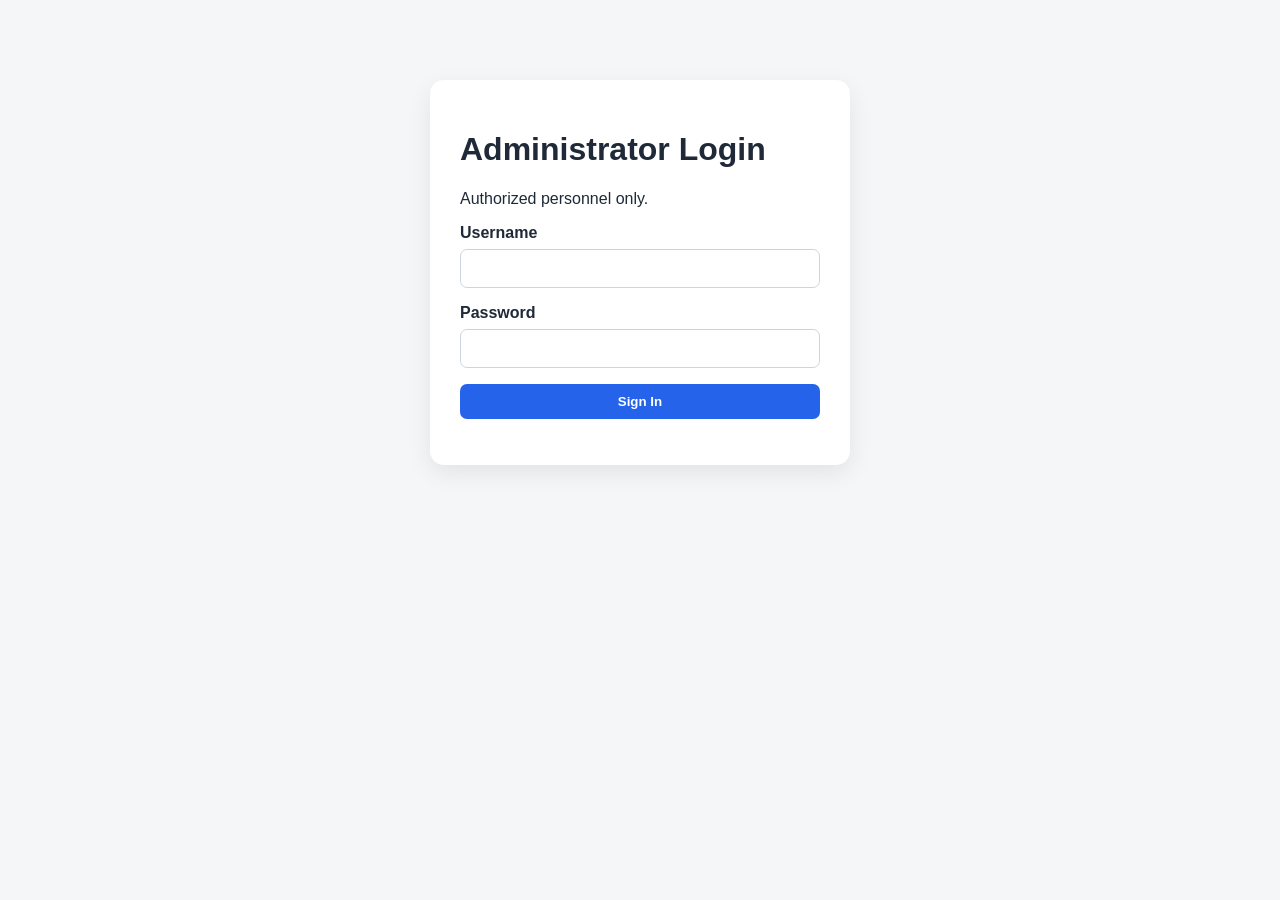
<file: admin/login.html>
<!DOCTYPE html>
<html lang="en">
<head>
  <meta charset="UTF-8">
  <meta name="viewport" content="width=device-width, initial-scale=1.0">
  <title>Administrator Login</title>
  <link rel="stylesheet" href="admin.css">
</head>
<body>
  <main class="login-card">
    <h1>Administrator Login</h1>
    <p>Authorized personnel only.</p>
    <form id="loginForm">
      <label>Username
        <input name="username" required autocomplete="username">
      </label>
      <label>Password
        <input type="password" name="password" required autocomplete="current-password">
      </label>
      <button type="submit">Sign In</button>
      <p id="message"></p>
    </form>
  </main>
  <script>
    document.getElementById("loginForm").addEventListener("submit", async e => {
      e.preventDefault();
      const data = Object.fromEntries(new FormData(e.target).entries());
      const msg = document.getElementById("message");
      const r = await fetch("/api/admin/login", {
        method: "POST",
        headers: {"Content-Type":"application/json"},
        body: JSON.stringify(data)
      });
      const result = await r.json();
      if (r.ok) location.href = "/admin/dashboard";
      else msg.textContent = result.error || "Login failed.";
    });
  </script>
</body>
</html>
</file>
<file: admin/admin.css>
* { box-sizing: border-box; }
body { margin: 0; font-family: Arial, sans-serif; background: #f4f6f8; color: #1f2937; }
.login-card { max-width: 420px; margin: 80px auto; background: white; padding: 30px; border-radius: 14px; box-shadow: 0 8px 25px rgba(0,0,0,.08); }
label { display:block; font-weight:700; margin: 16px 0; }
input, select { width:100%; padding:11px; margin-top:7px; border:1px solid #cbd5e1; border-radius:7px; }
button { padding:10px 15px; border:0; border-radius:7px; cursor:pointer; font-weight:700; }
.login-card button { width:100%; background:#2563eb; color:white; }
.topbar { background:white; padding:18px 25px; display:flex; justify-content:space-between; align-items:center; gap:15px; box-shadow:0 2px 10px rgba(0,0,0,.06); }
.dashboard { padding:25px; }
.filters { display:flex; gap:10px; margin-bottom:20px; }
.filters input { max-width:400px; }
.table-wrap { background:white; overflow:auto; border-radius:10px; }
table { width:100%; border-collapse:collapse; min-width:1200px; }
th, td { padding:10px; border-bottom:1px solid #e5e7eb; text-align:left; white-space:nowrap; }
th { background:#f8fafc; }
#message { color:#b91c1c; }
@media(max-width:700px) {
  .topbar { flex-direction:column; align-items:flex-start; }
  .filters { flex-direction:column; }
}
</file>
